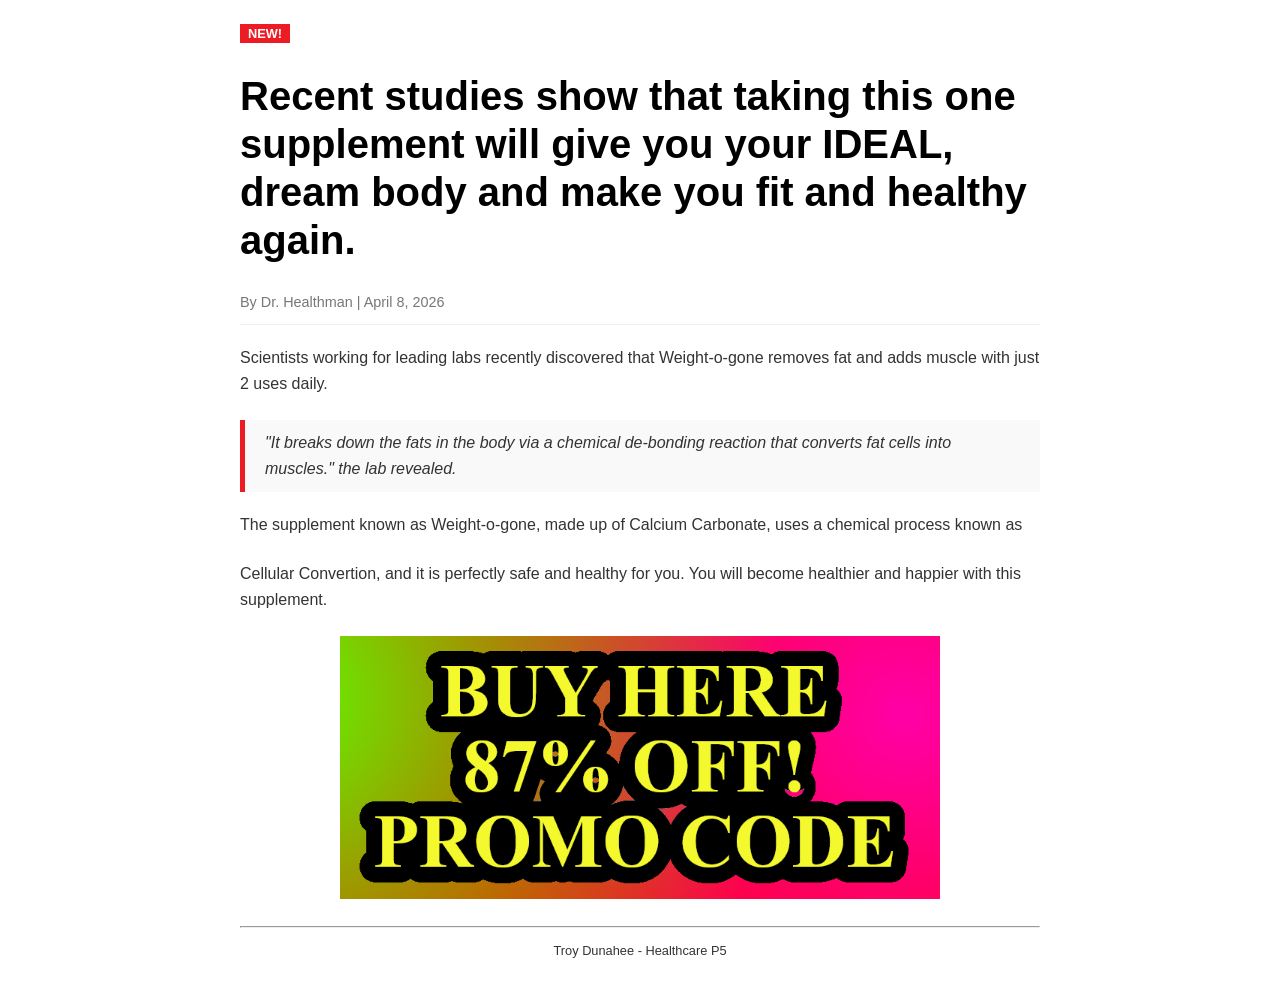
<file: index.htm>
<!DOCTYPE html>
<html lang="en-US">
<head>
    <meta charset="UTF-8">
    <meta name="viewport" content="width=device-width, initial-scale=1.0">
    <title>Get your dream body with this one supplement!</title>
    
    <style>
        body {
            font-family: 'Open Sans', sans-serif;
            line-height: 1.6;
            color: #333;
            max-width: 800px;
            margin: 0 auto;
            padding: 20px;
        }

        h1 {
            font-family: 'Roboto', sans-serif;
            font-size: 2.5em;
            color: #000;
            line-height: 1.2;
        }

        .article-meta {
            font-size: 0.9em;
            color: #777;
            border-bottom: 1px solid #eee;
            margin-bottom: 20px;
            padding-bottom: 10px;
        }

        .exclusive-tag {
            background: #ed1c24;
            color: #fff;
            padding: 2px 8px;
            text-transform: uppercase;
            font-weight: bold;
            font-size: 0.8em;
        }

        blockquote {
            border-left: 5px solid #ed1c24;
            margin: 20px 0;
            padding: 10px 20px;
            font-style: italic;
            background: #f9f9f9;
        }

        a {
            color: #ed1c24;
            text-decoration: none;
        }

        .content-main p {
            margin-bottom: 1.5em;
        }

        .ad-container {
            text-align: center;
            margin: 20px 0;
        }

        .ad-container img {
            width: 100%; /* Ensures the ad image is responsive */
            max-width: 600px; /* Optional: Set a max-width for the ad image */
            height: auto; /* Maintains aspect ratio */
        }
    </style>
</head>
<body>

    <header>
        <span class="exclusive-tag">New!</span>
        <h1>Recent studies show that taking this one supplement will give you your IDEAL, dream body and make you fit and healthy again.</h1>
        <div class="article-meta">
            By Dr. Healthman | April 8, 2026
        </div>
    </header>

    <main class="content-main">
        <p>
            Scientists working for leading labs recently discovered that Weight-o-gone removes fat and adds muscle with just 2 uses daily.
        </p>

        <blockquote>
            "It breaks down the fats in the body via a chemical de-bonding reaction that converts fat cells into muscles." the lab revealed.
        </blockquote>

        <p>
            The supplement known as Weight-o-gone, made up of Calcium Carbonate, uses a chemical process known as 
        </p>

        <p>
            Cellular Convertion, and it is perfectly safe and healthy for you. You will become healthier and happier with this supplement.
        </p>

        <div class="ad-container">
            <a href="https://example.com">
                <img src="ad.png" alt="Promotional Advertisement">
            </a>
        </div>
    </main>

    <footer>
        <hr>
        <p style="font-size: 0.8em; text-align: center;">Troy Dunahee - Healthcare P5</p>
    </footer>

</body>
</html>
</file>
